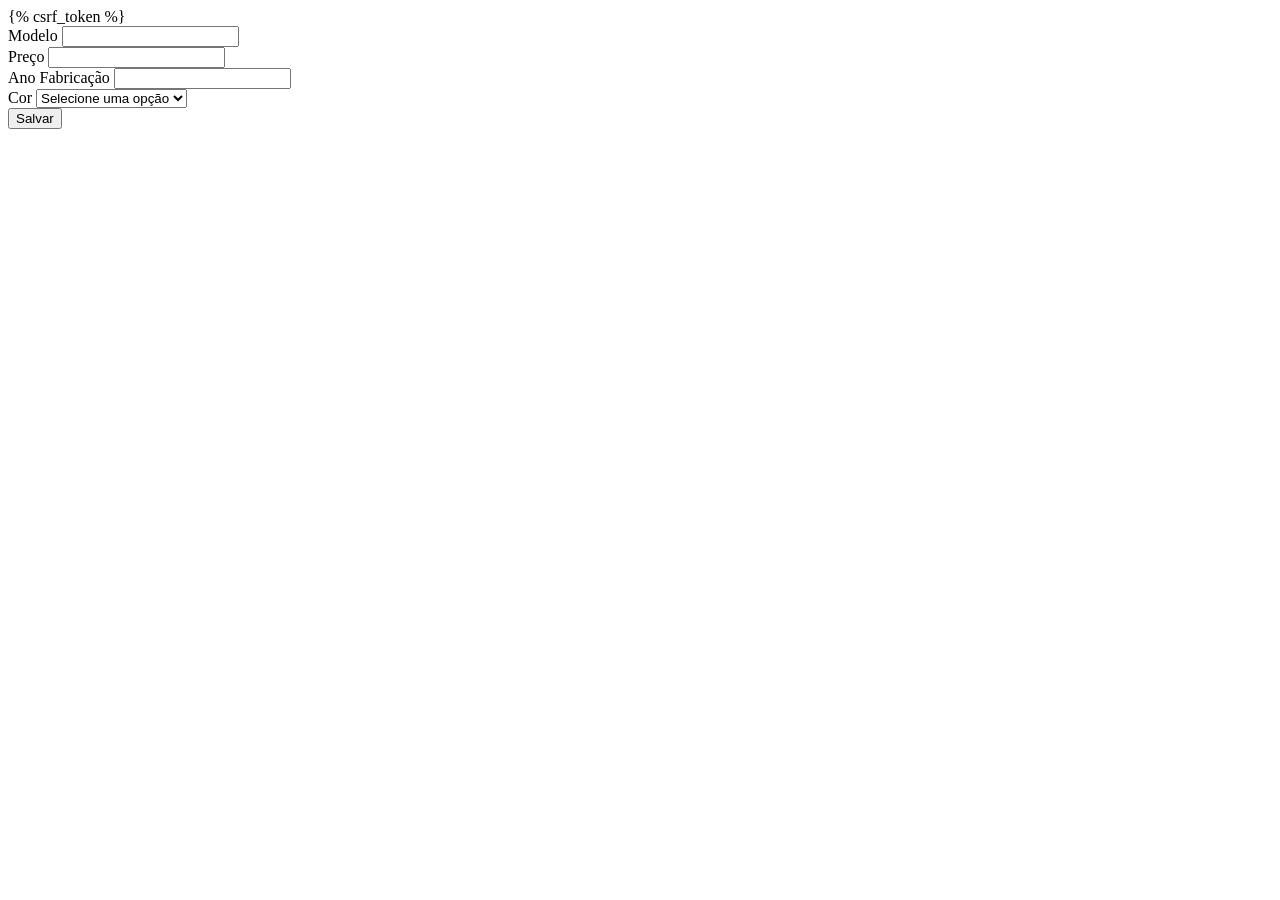
<file: exemplos_basicos/templates/carro-form.html>
<!DOCTYPE html>
<html lang="en">

<head>
    <meta charset="UTF-8">
    <meta name="viewport" content="width=device-width, initial-scale=1.0">
    <title>Document</title>
</head>

<body>
    <form action="carro-cadastrar" method="post">
        {% csrf_token %}
        <div>
            <label for="modelo">Modelo</label>
            <input type="text" name="modelo" id="modelo">
        </div>
        <div>
            <label for="preco">Preço</label>
            <input type="text" name="preco" id="preco">
        </div>
        <div>
            <label for="ano-fabricacao">Ano Fabricação</label>
            <input type="text" name="ano-fabricacao" id="ano-fabricacao">
        </div>

        <div>
            <label for="cor">Cor</label>
            <select name="cor" id="cor">
                <option value="" selected disabled>Selecione uma opção</option>
                <option value="Azul">Azul</option>
                <option value="Branoc">Branco</option>
                <option value="Prata">Prata</option>
                <option value="Preto">Preto</option>
                <option value="Vermelho">Vermelho</option>
            </select>
        </div>
        <button type="submit">Salvar</button>

    </form>

</body>

</html>
</file>
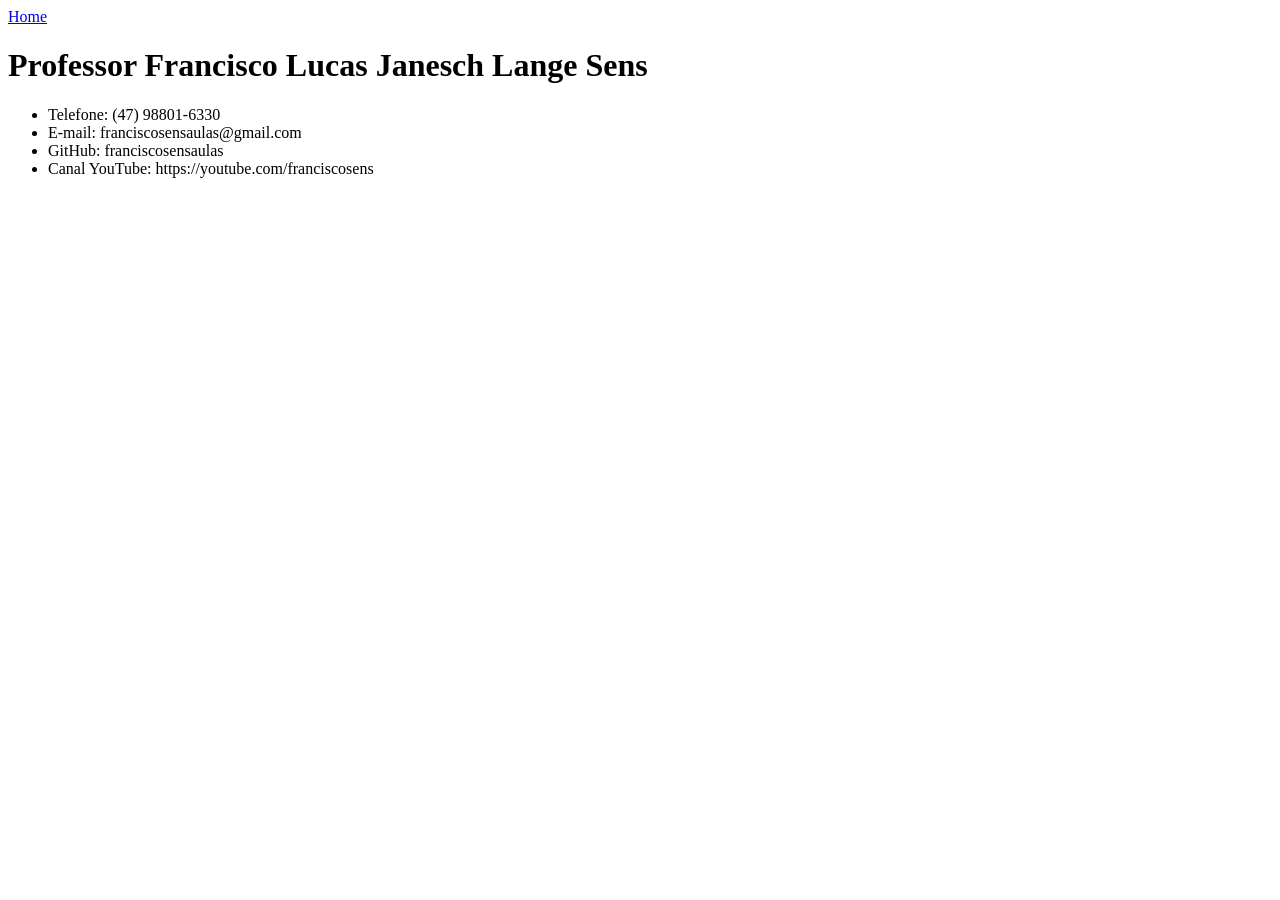
<file: exemplos_basicos/templates/contato.html>
<!DOCTYPE html>
<html lang="pt-br">

<head>
    <meta charset="UTF-8">
    <meta name="viewport" content="width=device-width, initial-scale=1.0">
    <title>Contato</title>
</head>

<body>
    <a href="home">Home</a>
    <h1>Professor Francisco Lucas Janesch Lange Sens</h1>
    <ul>
        <li>Telefone: (47) 98801-6330</li>
        <li>E-mail: franciscosensaulas@gmail.com</li>
        <li>GitHub: franciscosensaulas</li>
        <li>Canal YouTube: https://youtube.com/franciscosens</li>
    </ul>
</body>

</html>
</file>
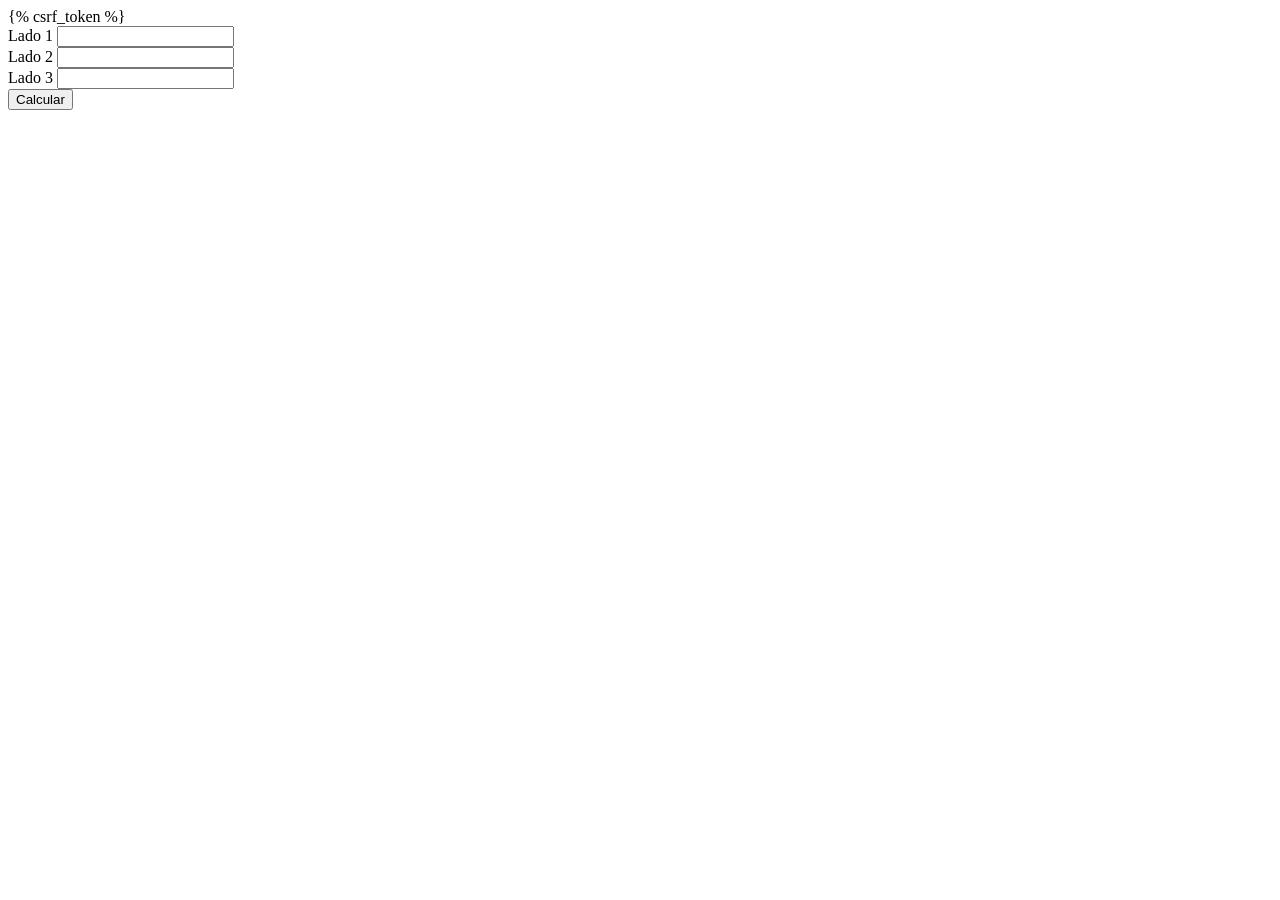
<file: exemplos_basicos/templates/triangulo-form.html>
<!DOCTYPE html>
<html lang="pt-br">
<head>
    <meta charset="UTF-8">
    <meta name="viewport" content="width=device-width, initial-scale=1.0">
    <title>Document</title>
</head>
<body>
    <form action="triangulo" method="POST">
    {% csrf_token %}
        <div>
            <label for="campo-lado1">Lado 1</label>
            <input type="number" name="lado1" id="campo-lado1">
        </div>
        <div>
            <label for="campo-lado2">Lado 2</label>
            <input type="number" name="lado2" id="campo-lado2">
        </div>
        <div>
            <label for="campo-lado3">Lado 3</label>
            <input type="number" name="lado3" id="campo-lado3">
        </div>
        <button type="submit">Calcular</button>
    </form>
</body>
</html>
</file>
